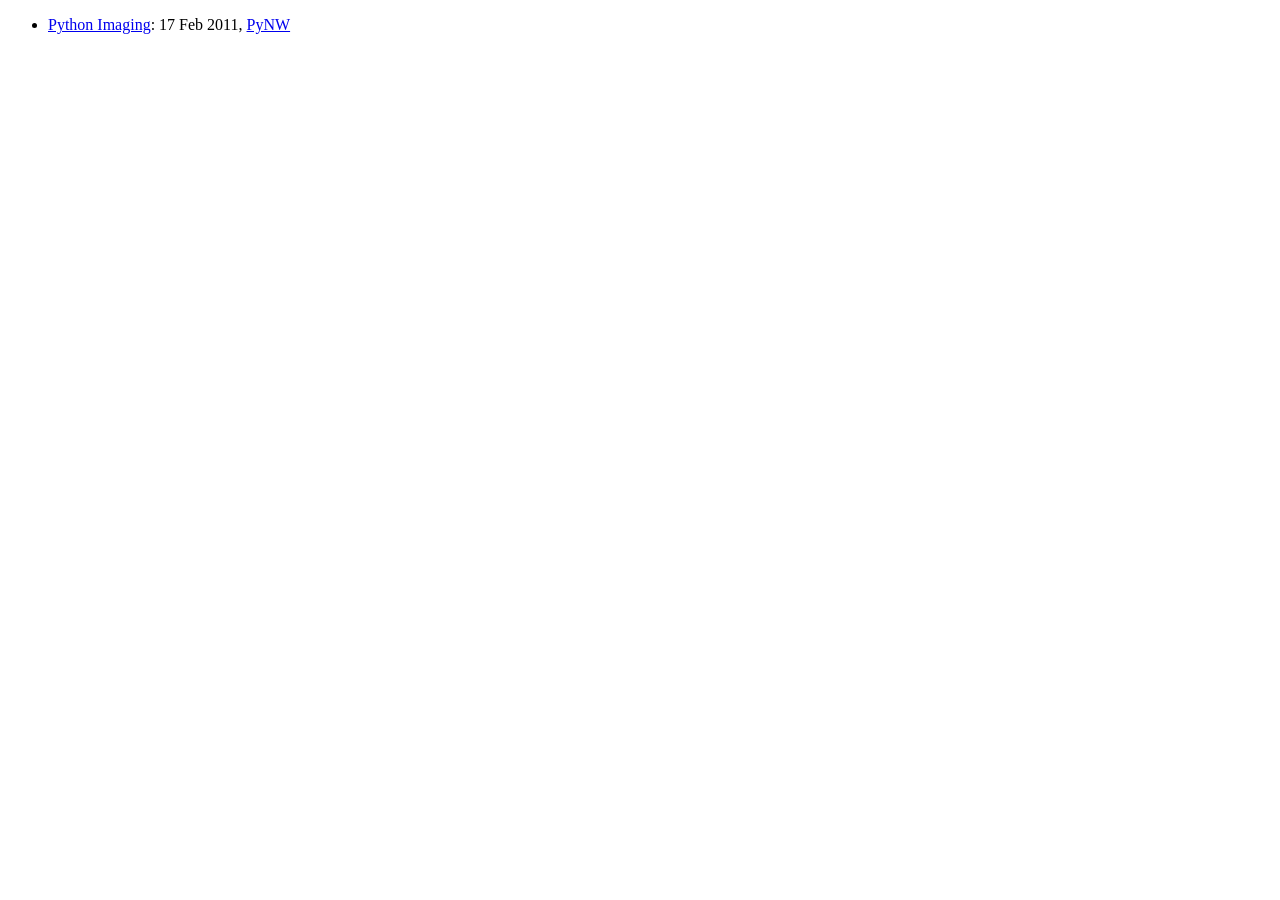
<file: index.html>
<!doctype html>
<html>
<head>
 <title>Talks</title>
</head>
<body>
 <ul>
  <li><a href="python-imaging/imaging.html">Python Imaging</a>: 17 Feb 2011, <a href="http://pynw.org.uk/">PyNW</a>
 </ul>
</body>
</html>
</file>
